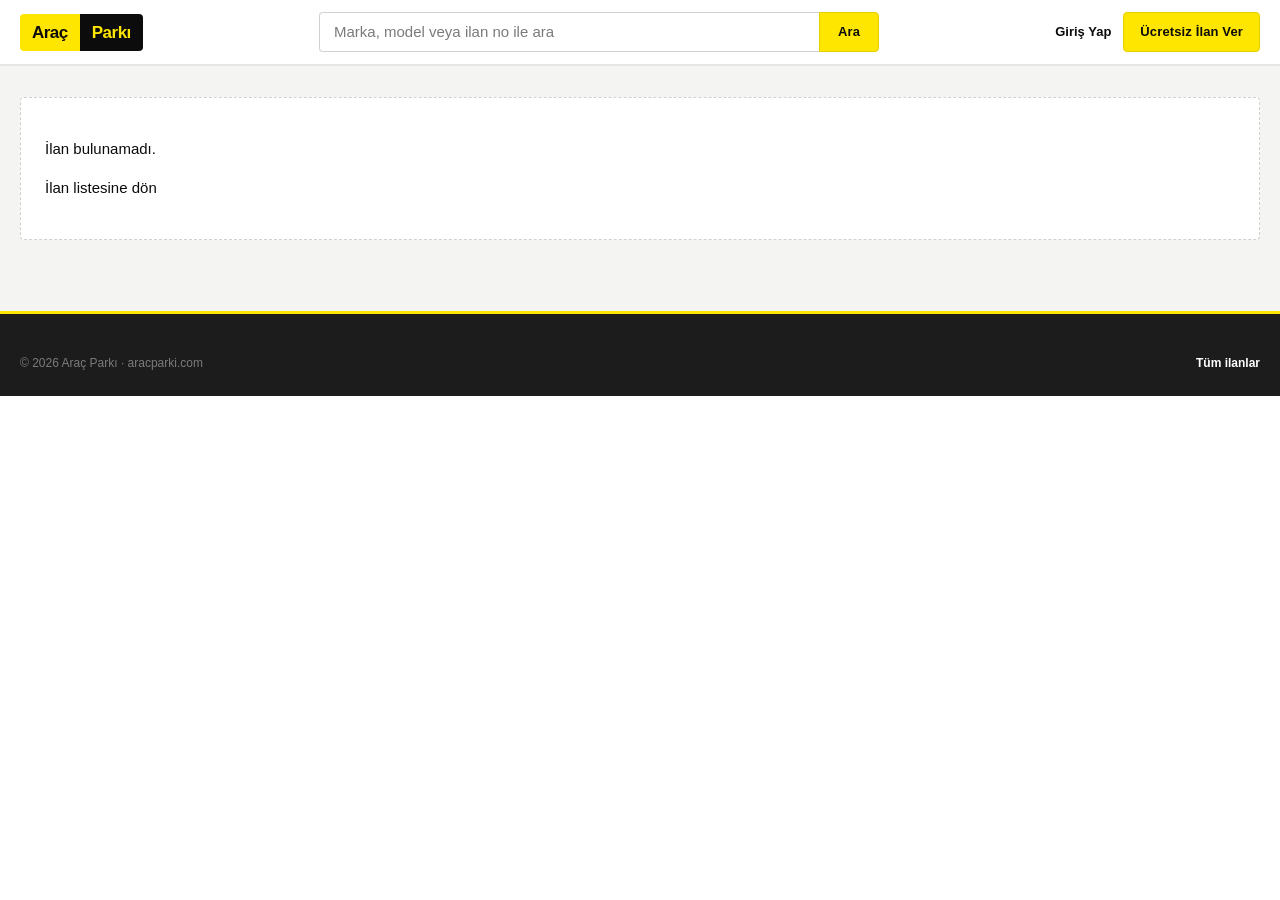
<file: ilan.html>
<!DOCTYPE html>
<html lang="tr">
  <head>
    <meta charset="UTF-8" />
    <meta name="viewport" content="width=device-width, initial-scale=1" />
    <meta name="description" content="İlan detayı — Araç Parkı" />
    <title>İlan Detayı | Araç Parkı</title>
    <link rel="preconnect" href="https://fonts.googleapis.com" />
    <link rel="preconnect" href="https://fonts.gstatic.com" crossorigin />
    <link
      href="https://fonts.googleapis.com/css2?family=Source+Sans+3:wght@400;600;700;800&display=swap"
      rel="stylesheet"
    />
    <link rel="stylesheet" href="styles.css" />
  </head>
  <body>
    <header class="site-header">
      <div class="header-top">
        <div class="container header-top-inner">
          <a class="logo" href="index.html" aria-label="Araç Parkı ana sayfa">
            <span class="logo-arac">Araç</span><span class="logo-parki">Parkı</span>
          </a>
          <form class="header-search" id="search-form" action="ilanlar.html" method="get" role="search">
            <label class="sr-only" for="search-query">Kelime ara</label>
            <input id="search-query" name="q" type="search" placeholder="Marka, model veya ilan no ile ara" autocomplete="off" />
            <button class="btn btn-machine" type="submit">Ara</button>
          </form>
          <div class="header-actions">
            <a class="link-quiet" href="index.html#giris">Giriş Yap</a>
            <a class="btn btn-machine" href="index.html#ilan-ver">Ücretsiz İlan Ver</a>
          </div>
        </div>
      </div>
    </header>

    <main class="container page-detail" id="detail-root">
      <p class="listing-empty">İlan yükleniyor…</p>
    </main>

    <div class="toast" id="toast" hidden role="status" aria-live="polite"></div>

    <footer class="site-footer">
      <div class="container footer-bottom" style="border:0;padding-top:0">
        <span>© 2026 Araç Parkı · aracparki.com</span>
        <a href="ilanlar.html" style="color:#fff">Tüm ilanlar</a>
      </div>
    </footer>

    <script src="data.js"></script>
    <script src="detay.js"></script>
  </body>
</html>
</file>
<file: styles.css>
/* Araç Parkı — design system */
:root {
  --ink: #0c0c0c;
  --ink-soft: #1c1c1c;
  --muted: #5a5a5a;
  --muted-2: #7a7a7a;
  --line: #e6e6e6;
  --line-strong: #d0d0d0;
  --surface: #f4f4f2;
  --surface-2: #ebebe8;
  --raised: #ffffff;
  --machine: #ffe600;
  --machine-hot: #fff24d;
  --machine-deep: #e6cf00;
  --machine-ink: #0c0c0c;
  --link: #0a4dcf;
  --link-hover: #083aa0;
  --signal: #c62828;
  --ok: #1b7a3d;
  --tint: #fffce6;
  --radius: 4px;
  --space-1: 8px;
  --space-2: 16px;
  --space-3: 24px;
  --space-4: 32px;
  --space-5: 40px;
  --space-6: 48px;
  --font: "Manrope", "Segoe UI", sans-serif;
  --font-display: "Archivo", "Manrope", sans-serif;
  --max: 1240px;
  --header-h: 64px;
  --ease: cubic-bezier(0.22, 1, 0.36, 1);
  --shadow: 0 1px 2px rgba(0, 0, 0, 0.06);
  --shadow-md: 0 8px 24px rgba(0, 0, 0, 0.08);
  --focus: 2px solid var(--link);
}

*,
*::before,
*::after {
  box-sizing: border-box;
}

html {
  scroll-behavior: smooth;
  overscroll-behavior-y: none;
  background: var(--raised);
}

body {
  margin: 0;
  font-family: var(--font);
  font-size: 15px;
  line-height: 1.5;
  color: var(--ink);
  background: var(--surface);
  -webkit-font-smoothing: antialiased;
  text-rendering: optimizeLegibility;
}

img {
  max-width: 100%;
  display: block;
}

a {
  color: inherit;
  text-decoration: none;
}

button,
input,
select {
  font: inherit;
}

h1,
h2,
h3 {
  margin: 0;
  font-family: var(--font-display);
  font-weight: 700;
  line-height: 1.2;
  letter-spacing: -0.02em;
}

.container {
  width: min(100% - 32px, var(--max));
  margin-inline: auto;
}

.sr-only {
  position: absolute;
  width: 1px;
  height: 1px;
  padding: 0;
  margin: -1px;
  overflow: hidden;
  clip: rect(0, 0, 0, 0);
  white-space: nowrap;
  border: 0;
}

.skip-link {
  position: absolute;
  left: var(--space-2);
  top: -100px;
  z-index: 100;
  padding: var(--space-1) var(--space-2);
  background: var(--ink);
  color: var(--machine);
  font-weight: 700;
  border-radius: var(--radius);
}

.skip-link:focus {
  top: var(--space-2);
  outline: var(--focus);
  outline-offset: 2px;
}

/* —— Buttons —— */
.btn {
  display: inline-flex;
  align-items: center;
  justify-content: center;
  gap: var(--space-1);
  min-height: 40px;
  padding: 0 var(--space-2);
  border: 1px solid transparent;
  border-radius: var(--radius);
  font-family: var(--font-display);
  font-weight: 700;
  font-size: 13px;
  letter-spacing: 0.01em;
  cursor: pointer;
  white-space: nowrap;
  transition:
    background 0.15s var(--ease),
    border-color 0.15s var(--ease),
    color 0.15s var(--ease),
    transform 0.1s var(--ease),
    opacity 0.15s var(--ease);
}

.btn:hover {
  transform: translateY(-1px);
}

.btn:active {
  transform: translateY(0);
}

.btn:disabled,
.btn[aria-disabled="true"] {
  opacity: 0.4;
  cursor: not-allowed;
  pointer-events: none;
  transform: none;
}

.btn:focus-visible,
.chip:focus-visible,
.nav-toggle:focus-visible,
.search-toggle:focus-visible,
.link-clear:focus-visible,
.intent-tab:focus-visible {
  outline: var(--focus);
  outline-offset: 2px;
}

.btn-machine {
  background: var(--machine);
  color: var(--machine-ink);
  border-color: var(--machine-deep);
}

.btn-machine:hover {
  background: var(--machine-hot);
}

.btn-machine:active {
  background: var(--machine-deep);
}

.btn-cta {
  background: var(--ink);
  color: var(--machine);
  border-color: #000;
}

.btn-cta:hover {
  background: #000;
  color: var(--machine-hot);
}

.btn-cta:active {
  background: #111;
  color: var(--machine);
}

.btn-dark {
  background: var(--ink);
  color: #fff;
  border-color: var(--ink);
}

.btn-dark:hover {
  background: var(--ink-soft);
}

.btn-dark:active {
  background: #000;
}

.btn-ghost {
  background: var(--raised);
  color: var(--ink);
  border-color: var(--line-strong);
}

.btn-ghost:hover {
  border-color: var(--ink);
  background: var(--surface);
}

.btn-ghost:active {
  background: var(--surface-2);
}

.btn-ghost-light {
  background: transparent;
  color: #fff;
  border-color: rgba(255, 255, 255, 0.45);
}

.btn-ghost-light:hover {
  background: rgba(255, 255, 255, 0.1);
  border-color: #fff;
}

.btn-ghost-light:active {
  background: rgba(255, 255, 255, 0.16);
}

.btn-sm {
  min-height: 32px;
  padding: 0 12px;
  font-size: 12px;
}

.btn-lg {
  min-height: 48px;
  padding: 0 var(--space-3);
  font-size: 14px;
}

.btn-block {
  width: 100%;
  text-align: center;
}

/* —— Header —— */
.site-header {
  position: sticky;
  top: 0;
  z-index: 50;
  background: var(--raised);
  border-bottom: 1px solid var(--line);
  padding-top: env(safe-area-inset-top);
}

.header-top {
  display: grid;
  grid-template-rows: 1fr;
  border-bottom: 1px solid var(--line);
}

.site-header.is-compact .header-top {
  grid-template-rows: 0fr;
  border-bottom-color: transparent;
}

.header-top-inner {
  display: grid;
  grid-template-columns: auto minmax(0, 1fr) auto;
  align-items: center;
  gap: var(--space-2);
  min-height: var(--header-h);
  min-width: 0;
  padding-block: 10px;
  overflow: hidden;
}

.site-header.is-compact .header-top-inner {
  min-height: 0;
  padding-block: 0;
}

.logo {
  display: inline-flex;
  align-items: stretch;
  overflow: hidden;
  border-radius: var(--radius);
  font-family: var(--font-display);
  font-weight: 800;
  font-size: 17px;
  letter-spacing: -0.03em;
  line-height: 1;
  white-space: nowrap;
  transition: opacity 0.15s var(--ease);
}

.logo:hover {
  opacity: 0.9;
}

.logo:active {
  opacity: 0.8;
}

.logo-arac,
.logo-parki {
  display: inline-flex;
  align-items: center;
  padding: 10px 12px;
}

.logo-arac {
  background: var(--machine);
  color: var(--machine-ink);
}

.logo-parki {
  background: var(--ink);
  color: var(--machine);
}

.header-search {
  display: flex;
  width: 100%;
  max-width: 560px;
  margin-inline: auto;
  min-width: 0;
}

.header-search input {
  flex: 1;
  min-height: 40px;
  min-width: 0;
  padding: 0 14px;
  border: 1px solid var(--line-strong);
  border-right: 0;
  border-radius: var(--radius) 0 0 var(--radius);
  background: var(--raised);
  color: var(--ink);
  transition:
    border-color 0.15s var(--ease),
    box-shadow 0.15s var(--ease);
}

.header-search input::placeholder {
  color: var(--muted-2);
}

.header-search input:hover {
  border-color: #999;
}

.header-search input:focus {
  outline: none;
  border-color: var(--machine-deep);
  box-shadow: inset 0 0 0 1px var(--machine-deep);
  position: relative;
  z-index: 1;
}

.header-search input:disabled {
  background: var(--surface-2);
  color: var(--muted);
  cursor: not-allowed;
}

.header-search .btn {
  border-radius: 0 var(--radius) var(--radius) 0;
  min-height: 40px;
  padding-inline: 18px;
}

.header-actions {
  display: flex;
  align-items: center;
  gap: 12px;
}

.link-quiet {
  display: none;
  font-family: var(--font-display);
  font-weight: 700;
  font-size: 13px;
  color: var(--ink);
}

.link-quiet:hover {
  color: var(--link);
}

.link-quiet:active {
  color: var(--link-hover);
}

.nav-toggle {
  display: inline-flex;
  width: 40px;
  height: 40px;
  align-items: center;
  justify-content: center;
  background: transparent;
  border: 0;
  border-radius: var(--radius);
  cursor: pointer;
  color: var(--ink);
  padding: 0;
}

.nav-toggle:hover,
.search-toggle:hover {
  background: var(--surface);
}

.nav-toggle:active,
.search-toggle:active {
  background: var(--surface-2);
}

.nav-toggle span {
  display: block;
  width: 16px;
  height: 2px;
  background: var(--ink);
  box-shadow:
    0 -5px 0 var(--ink),
    0 5px 0 var(--ink);
}

.search-toggle {
  display: none;
  width: 40px;
  height: 40px;
  align-items: center;
  justify-content: center;
  background: transparent;
  border: 0;
  border-radius: var(--radius);
  cursor: pointer;
  color: var(--ink);
  padding: 0;
}

.search-toggle[aria-expanded="true"] {
  background: var(--tint);
  color: var(--machine-ink);
}

.cat-bar {
  background: var(--raised);
}

.cat-bar-row {
  display: flex;
  align-items: center;
  gap: var(--space-1);
  min-width: 0;
}

.cat-bar-brand,
.cat-bar-actions {
  display: none;
  flex: 0 0 auto;
  align-items: center;
}

.cat-bar-clip {
  min-width: 0;
  flex: 1 1 auto;
  overflow: hidden;
}

.cat-bar-inner {
  display: flex;
  gap: 4px;
  min-height: 44px;
  align-items: center;
  padding-block: 4px;
  overflow-x: auto;
  scrollbar-width: none;
}

.cat-bar-inner::-webkit-scrollbar {
  display: none;
}

.cat-bar-inner > a {
  flex: 0 0 auto;
  padding: 8px 12px;
  font-family: var(--font-display);
  font-weight: 700;
  font-size: 13px;
  color: var(--ink);
  border-radius: var(--radius);
  transition: background 0.15s var(--ease), color 0.15s var(--ease);
}

.cat-bar-inner > a:hover {
  color: var(--link);
  background: var(--surface);
}

.cat-bar-inner > a:active {
  background: var(--surface-2);
}

.site-header.is-compact .cat-bar-brand {
  display: inline-flex;
  font-size: 14px;
}

.site-header.is-compact .cat-bar-brand .logo-arac,
.site-header.is-compact .cat-bar-brand .logo-parki {
  padding: 7px 9px;
}

.site-header.is-compact .cat-bar-actions {
  display: flex;
  gap: 8px;
}

.site-header.is-compact .cat-bar-actions .link-quiet {
  display: inline;
  font-size: 12px;
}

.site-header.is-compact .cat-bar-actions .header-cta {
  min-height: 32px;
  padding-inline: 10px;
  font-size: 11px;
}

.nav-mobile {
  display: none;
  background: var(--raised);
  border-top: 1px solid var(--line);
  padding: var(--space-1) var(--space-2) var(--space-2);
}

.nav-mobile.is-open,
.nav-mobile:not([hidden]) {
  display: block;
}

.nav-mobile[hidden] {
  display: none !important;
}

.nav-mobile a {
  display: block;
  padding: 12px 0;
  font-family: var(--font-display);
  font-weight: 700;
  border-bottom: 1px solid var(--line);
}

.nav-mobile a:hover {
  color: var(--link);
}

@media (max-width: 719px) {
  .header-top-inner {
    grid-template-columns: 1fr auto;
    grid-template-areas: "logo actions";
    gap: var(--space-1);
  }

  .header-top-inner:has(.nav-toggle) {
    grid-template-columns: auto 1fr auto;
    grid-template-areas: "toggle logo actions";
  }

  .site-header.is-search-open .header-top-inner {
    grid-template-areas:
      "logo actions"
      "search search";
  }

  .site-header.is-search-open .header-top-inner:has(.nav-toggle) {
    grid-template-areas:
      "toggle logo actions"
      "search search search";
  }

  .nav-toggle {
    grid-area: toggle;
  }

  .logo {
    grid-area: logo;
    justify-self: start;
  }

  .header-actions {
    grid-area: actions;
    justify-self: end;
    gap: 8px;
  }

  .search-toggle {
    display: inline-flex;
  }

  .header-search {
    display: none;
    grid-area: search;
    max-width: none;
    width: 100%;
  }

  .site-header.is-search-open .header-search {
    display: flex;
  }

  .header-actions .btn-machine {
    padding-inline: 10px;
    font-size: 11px;
    min-height: 36px;
    white-space: nowrap;
  }

  .header-search input,
  .promo-filters select,
  .filter-field select,
  .sort-field select {
    font-size: 16px;
  }

  .hero-media img {
    object-position: 62% 48%;
  }

  .hero-veil {
    background: linear-gradient(
      180deg,
      rgba(0, 0, 0, 0.2) 0%,
      rgba(0, 0, 0, 0.55) 100%
    );
  }

  .classified-row {
    grid-template-columns: 108px 1fr;
    gap: 10px;
    padding: 10px;
  }

  .cat-bar-inner {
    -webkit-overflow-scrolling: touch;
    overscroll-behavior-x: contain;
  }

  .cat-bar-inner > a {
    min-height: 44px;
    display: inline-flex;
    align-items: center;
  }

  .site-header.is-compact .cat-bar-actions .header-cta {
    font-size: 10px;
    padding-inline: 8px;
  }

  .partner-banner {
    padding: 12px 14px;
    gap: 10px;
  }

  .partner-banner-cta {
    width: 100%;
  }
}

/* —— Hero —— */
.hero {
  position: relative;
  isolation: isolate;
  width: 100%;
  height: clamp(200px, 24vw, 260px);
  display: grid;
  align-items: end;
  overflow: hidden;
  color: #fff;
  background: #3a3834;
}

.hero-media {
  position: absolute;
  inset: 0;
  z-index: 0;
}

.hero-media img {
  width: 100%;
  height: 100%;
  object-fit: cover;
  /* Wide banner: machines live on the right; bias crop toward them */
  object-position: 78% 48%;
  display: block;
}

.hero-veil {
  position: absolute;
  inset: 0;
  z-index: 1;
  background: linear-gradient(
    105deg,
    rgba(0, 0, 0, 0.58) 0%,
    rgba(0, 0, 0, 0.32) 34%,
    rgba(0, 0, 0, 0.08) 58%,
    transparent 72%
  );
  pointer-events: none;
}

.hero-inner {
  position: relative;
  z-index: 2;
  padding-block: var(--space-3) var(--space-4);
  animation: hero-rise 0.7s var(--ease) both;
}

.hero-title {
  margin: 0 0 var(--space-2);
  font-size: clamp(26px, 4.5vw, 40px);
  font-weight: 800;
  color: #fff;
  text-wrap: balance;
  max-width: 16ch;
}

.hero-lead {
  margin: 0;
  max-width: 36ch;
  font-size: 15px;
  line-height: 1.55;
  color: rgba(255, 255, 255, 0.86);
}

@keyframes hero-rise {
  from {
    opacity: 0;
    transform: translateY(16px);
  }
  to {
    opacity: 1;
    transform: none;
  }
}

@keyframes hero-drift {
  from {
    transform: scale(1.06);
  }
  to {
    transform: scale(1.02);
  }
}

/* —— Home —— */
.home {
  display: grid;
  gap: var(--space-2);
  padding-block: var(--space-3) var(--space-5);
}

.home-aside {
  display: grid;
  gap: var(--space-2);
  align-content: start;
}

.aside-card {
  background: var(--raised);
  border: 1px solid var(--line);
  border-radius: var(--radius);
  overflow: hidden;
}

.aside-title {
  margin: 0;
  padding: 12px var(--space-2);
  font-size: 13px;
  text-transform: uppercase;
  letter-spacing: 0.04em;
  background: var(--surface);
  border-bottom: 1px solid var(--line);
  color: var(--ink);
}

.aside-list,
.aside-cities {
  list-style: none;
  margin: 0;
  padding: 4px 0;
}

.aside-list a,
.aside-cities a {
  display: flex;
  align-items: center;
  gap: var(--space-1);
  padding: 10px var(--space-2);
  color: var(--ink);
  font-size: 13px;
  font-weight: 600;
  transition: background 0.12s var(--ease), color 0.12s var(--ease);
}

.aside-list a:hover,
.aside-cities a:hover {
  background: var(--tint);
  color: var(--link-hover);
}

.aside-list a:active,
.aside-cities a:active {
  background: #fff6b8;
}

.aside-list .count,
.aside-cities .count {
  margin-left: auto;
  color: var(--muted);
  font-size: 12px;
  font-weight: 600;
}

.aside-list .cat-ico {
  width: 20px;
  height: 20px;
  flex: 0 0 auto;
  color: var(--muted);
}

.aside-list a:hover .cat-ico {
  color: var(--link);
}

.home-main {
  display: grid;
  gap: var(--space-2);
  min-width: 0;
}

.promo-strip {
  display: grid;
  gap: var(--space-2);
  padding: var(--space-3);
  background: var(--raised);
  border: 1px solid var(--line);
  border-radius: var(--radius);
  border-top: 3px solid var(--machine);
}

.promo-title {
  font-size: 20px;
  margin-bottom: 6px;
}

.promo-lead {
  margin: 0;
  color: var(--muted);
  max-width: 48ch;
  font-size: 14px;
}

.promo-filters {
  display: grid;
  gap: var(--space-1);
}

.promo-filters select,
.filter-field select,
.sort-field select {
  appearance: none;
  -webkit-appearance: none;
  width: 100%;
  min-height: 40px;
  padding: 0 36px 0 12px;
  border: 1px solid var(--line-strong);
  border-radius: var(--radius);
  color: var(--ink);
  font-weight: 600;
  font-size: 14px;
  cursor: pointer;
  background-color: var(--raised);
  background-image: url("data:image/svg+xml,%3Csvg xmlns='http://www.w3.org/2000/svg' width='12' height='12' viewBox='0 0 24 24' fill='none' stroke='%235a5a5a' stroke-width='2.4' stroke-linecap='round' stroke-linejoin='round'%3E%3Cpath d='M6 9l6 6 6-6'/%3E%3C/svg%3E");
  background-repeat: no-repeat;
  background-position: right 12px center;
  background-size: 12px;
  transition:
    border-color 0.15s var(--ease),
    box-shadow 0.15s var(--ease),
    color 0.15s var(--ease),
    background-color 0.15s var(--ease);
}

.filter-field select,
.sort-field select {
  min-height: 36px;
  font-size: 13px;
}

.promo-filters select:hover,
.filter-field select:hover,
.sort-field select:hover {
  border-color: #888;
}

.promo-filters select:focus,
.filter-field select:focus,
.sort-field select:focus {
  outline: none;
  border-color: var(--machine-deep);
  box-shadow: 0 0 0 3px rgba(255, 230, 0, 0.35);
}

.promo-filters select:has(> option[value=""]:checked),
.filter-field select:has(> option[value=""]:checked) {
  color: var(--muted);
}

.promo-filters select:has(> option:checked:not([value=""])),
.filter-field select:has(> option:checked:not([value=""])),
.sort-field select,
.promo-filters select.is-filled,
.filter-field select.is-filled {
  color: var(--ink);
  font-weight: 700;
}

.promo-filters select:disabled,
.filter-field select:disabled,
.sort-field select:disabled {
  opacity: 0.5;
  cursor: not-allowed;
  background-color: var(--surface-2);
  color: var(--muted);
}

.promo-filters .btn {
  min-height: 40px;
}

.active-filters {
  margin: 0;
  font-size: 12px;
  color: var(--muted);
}

.link-clear {
  appearance: none;
  border: 0;
  background: none;
  color: var(--link-hover);
  font-weight: 700;
  cursor: pointer;
  text-decoration: underline;
  padding: 0;
  margin-left: 6px;
}

/* —— Vitrin / listings —— */
.vitrin-block,
.recent-block {
  background: var(--raised);
  border: 1px solid var(--line);
  border-radius: var(--radius);
  padding: var(--space-2);
}

.vitrin-head {
  display: flex;
  flex-wrap: wrap;
  align-items: center;
  justify-content: space-between;
  gap: 12px;
  margin-bottom: var(--space-2);
  padding-bottom: 12px;
  border-bottom: 2px solid var(--machine);
}

.vitrin-head h2 {
  font-size: 16px;
}

.vitrin-head-actions {
  display: flex;
  flex-wrap: wrap;
  align-items: center;
  gap: var(--space-1);
}

.result-count {
  font-weight: 600;
  color: var(--muted);
  font-size: 13px;
}

.filter-chips {
  display: flex;
  flex-wrap: wrap;
  gap: 6px;
}

.chip {
  appearance: none;
  border: 1px solid var(--line);
  background: var(--raised);
  color: var(--muted);
  padding: 6px 12px;
  border-radius: var(--radius);
  font-family: var(--font-display);
  font-weight: 700;
  font-size: 12px;
  cursor: pointer;
  transition:
    background 0.12s var(--ease),
    border-color 0.12s var(--ease),
    color 0.12s var(--ease);
}

.chip:hover {
  border-color: var(--line-strong);
  color: var(--ink);
  background: var(--surface);
}

.chip:active {
  background: var(--surface-2);
}

.chip[aria-pressed="true"] {
  background: var(--machine);
  color: var(--machine-ink);
  border-color: var(--machine-deep);
}

.chip[aria-pressed="true"]:hover {
  background: var(--machine-hot);
}

.chip:disabled {
  opacity: 0.4;
  cursor: not-allowed;
}

.listing-grid,
.listing-grid-compact {
  display: grid;
  gap: 12px;
}

.listing-card {
  display: block;
  background: var(--raised);
  border: 1px solid var(--line);
  border-radius: var(--radius);
  overflow: hidden;
  opacity: 0;
  transform: translateY(8px);
  transition:
    border-color 0.15s var(--ease),
    box-shadow 0.15s var(--ease),
    opacity 0.25s var(--ease),
    transform 0.25s var(--ease);
}

.listing-card.is-visible {
  opacity: 1;
  transform: none;
}

.listing-card:hover {
  border-color: var(--line-strong);
  box-shadow: var(--shadow);
}

.listing-card-link {
  display: grid;
  grid-template-columns: 128px 1fr;
  color: inherit;
  height: 100%;
}

.listing-card-link:focus-visible {
  outline: var(--focus);
  outline-offset: 2px;
}

.listing-media {
  position: relative;
  background: var(--surface-2);
  min-height: 96px;
  overflow: hidden;
}

.listing-media img {
  width: 100%;
  height: 100%;
  object-fit: cover;
  aspect-ratio: 4 / 3;
  transition: transform 0.35s var(--ease);
}

.listing-card:hover .listing-media img {
  transform: scale(1.04);
}

.badge {
  position: absolute;
  top: 8px;
  left: 8px;
  z-index: 1;
  padding: 3px 7px;
  font-family: var(--font-display);
  font-size: 10px;
  font-weight: 800;
  text-transform: uppercase;
  letter-spacing: 0.03em;
  border-radius: var(--radius);
  background: var(--machine);
  color: var(--machine-ink);
}

.badge-rent {
  background: var(--signal);
  color: #fff;
}

.badge-used {
  background: var(--raised);
  border: 1px solid var(--line);
  color: var(--ink);
}

.listing-body {
  display: grid;
  gap: 6px;
  padding: 12px;
  align-content: center;
}

.listing-body h3 {
  font-size: 14px;
  color: var(--link);
  font-weight: 700;
}

.listing-card:hover .listing-body h3 {
  color: var(--link-hover);
  text-decoration: underline;
}

.listing-meta {
  display: flex;
  flex-wrap: wrap;
  gap: 4px 10px;
  color: var(--muted);
  font-size: 12px;
}

.listing-specs {
  display: flex;
  flex-wrap: wrap;
  gap: 4px 8px;
  font-size: 11px;
  font-weight: 700;
  color: var(--ink);
}

.listing-specs span {
  background: var(--tint);
  border: 1px solid var(--line);
  border-radius: var(--radius);
  padding: 2px 6px;
}

.listing-foot {
  display: flex;
  align-items: center;
  justify-content: space-between;
  gap: var(--space-1);
  margin-top: 2px;
}

.listing-price {
  font-family: var(--font-display);
  font-size: 16px;
  font-weight: 800;
  color: var(--ink);
}

.listing-price small {
  font-size: 11px;
  font-weight: 600;
  color: var(--muted);
  margin-left: 2px;
}

.seller-tag {
  font-size: 11px;
  font-weight: 700;
  color: var(--muted);
}

.seller-tag.verified {
  color: var(--ok);
}

.text-link {
  font-size: 13px;
  font-weight: 700;
  color: var(--link);
  white-space: nowrap;
}

.text-link:hover {
  color: var(--link-hover);
  text-decoration: underline;
}

.text-link:active {
  color: var(--link-hover);
}

/* —— Proof + CTA —— */
.proof-strip {
  display: grid;
  gap: var(--space-1);
}

.proof-item {
  background: var(--raised);
  border: 1px solid var(--line);
  border-radius: var(--radius);
  padding: var(--space-2);
  display: grid;
  gap: 4px;
}

.proof-item strong {
  font-family: var(--font-display);
  font-size: 14px;
}

.proof-item span {
  color: var(--muted);
  font-size: 13px;
}

.partner-banner {
  display: flex;
  flex-wrap: wrap;
  align-items: center;
  justify-content: space-between;
  gap: 10px 16px;
  padding: 12px 16px 12px 14px;
  background: var(--raised);
  border: 1px solid var(--line);
  border-left: 3px solid var(--machine);
  border-radius: var(--radius);
  color: var(--ink);
}

.partner-banner-copy {
  flex: 1 1 220px;
  min-width: 0;
}

.partner-banner-eyebrow {
  margin: 0 0 2px;
  font-family: var(--font-display);
  font-size: 10px;
  font-weight: 700;
  letter-spacing: 0.06em;
  text-transform: uppercase;
  color: var(--muted);
}

.partner-banner-title {
  margin: 0 0 2px;
  font-size: 15px;
  font-weight: 700;
  color: var(--ink);
  letter-spacing: -0.015em;
  line-height: 1.25;
}

.partner-banner-lead {
  margin: 0;
  font-size: 13px;
  line-height: 1.4;
  color: var(--muted);
  max-width: 48ch;
}

.partner-banner-cta {
  flex: 0 0 auto;
  min-height: 36px;
  padding-inline: 14px;
  font-size: 12px;
}

.seller-cta {
  display: flex;
  flex-wrap: wrap;
  align-items: center;
  justify-content: space-between;
  gap: var(--space-2);
  padding: var(--space-4);
  background: linear-gradient(120deg, var(--machine) 0%, var(--machine-hot) 100%);
  border: 1px solid var(--machine-deep);
  border-radius: var(--radius);
}

.seller-cta h2 {
  font-size: 22px;
  margin-bottom: 6px;
}

.seller-cta p {
  margin: 0;
  color: rgba(12, 12, 12, 0.72);
  max-width: 42ch;
}

/* —— States —— */
.skeleton-card,
.skeleton-row,
.skeleton-gallery,
.skeleton-line {
  background: linear-gradient(90deg, #ececec 0%, #f7f7f7 50%, #ececec 100%);
  background-size: 200% 100%;
  animation: shimmer 1.2s ease-in-out infinite;
  border-radius: var(--radius);
}

.skeleton-card {
  min-height: 180px;
  border: 1px solid var(--line);
}

.skeleton-row {
  min-height: 128px;
  border: 1px solid var(--line);
}

.detail-loading {
  display: grid;
  gap: var(--space-2);
}

.skeleton-gallery {
  aspect-ratio: 16 / 10;
  width: 100%;
}

.skeleton-stack {
  display: grid;
  gap: 12px;
}

.skeleton-line {
  height: 14px;
  width: 100%;
}

.skeleton-line.w-40 {
  width: 40%;
}

.skeleton-line.w-60 {
  width: 60%;
}

.skeleton-line.w-80 {
  width: 80%;
}

@keyframes shimmer {
  0% {
    background-position: 100% 0;
  }
  100% {
    background-position: -100% 0;
  }
}

.empty-state,
.listing-empty {
  display: grid;
  gap: var(--space-2);
  justify-items: start;
  padding: var(--space-5) var(--space-3);
  grid-column: 1 / -1;
  background: var(--raised);
  border: 1px dashed var(--line-strong);
  border-radius: var(--radius);
}

.empty-state p,
.listing-empty p {
  margin: 0;
  color: var(--muted);
  font-size: 15px;
}

.toast {
  position: fixed;
  left: 50%;
  bottom: var(--space-3);
  transform: translateX(-50%);
  z-index: 80;
  background: var(--ink);
  color: #fff;
  padding: 12px 16px;
  border-radius: var(--radius);
  font-size: 13px;
  font-weight: 700;
  max-width: min(90vw, 360px);
  box-shadow: var(--shadow-md);
}

.toast[hidden] {
  display: none;
}

/* —— Footer —— */
.site-footer {
  background: var(--ink-soft);
  color: rgba(255, 255, 255, 0.72);
  padding: var(--space-5) 0 var(--space-3);
  margin-top: var(--space-2);
  border-top: 3px solid var(--machine);
}

.footer-grid {
  display: grid;
  gap: var(--space-3);
  margin-bottom: var(--space-3);
}

.footer-brand p {
  margin: 12px 0 0;
  max-width: 34ch;
  color: rgba(255, 255, 255, 0.5);
  font-size: 13px;
}

.footer-col h3 {
  font-size: 12px;
  text-transform: uppercase;
  letter-spacing: 0.06em;
  color: var(--machine);
  margin-bottom: 12px;
}

.footer-col ul {
  list-style: none;
  margin: 0;
  padding: 0;
  display: grid;
  gap: 8px;
}

.footer-col a {
  color: rgba(255, 255, 255, 0.7);
  font-size: 13px;
}

.footer-col a:hover {
  color: #fff;
}

.footer-bottom {
  display: flex;
  flex-wrap: wrap;
  justify-content: space-between;
  gap: var(--space-1);
  padding-top: var(--space-2);
  border-top: 1px solid rgba(255, 255, 255, 0.1);
  font-size: 12px;
  color: rgba(255, 255, 255, 0.42);
}

.footer-bottom a {
  color: rgba(255, 255, 255, 0.85);
  font-weight: 600;
}

.footer-bottom a:hover {
  color: var(--machine);
}

/* —— List page —— */
.page-list,
.page-detail {
  padding-block: var(--space-2) var(--space-5);
}

.breadcrumb {
  display: flex;
  flex-wrap: wrap;
  gap: 6px;
  align-items: center;
  margin-bottom: var(--space-2);
  font-size: 13px;
  color: var(--muted);
}

.breadcrumb a {
  color: var(--link);
  font-weight: 600;
}

.breadcrumb a:hover {
  color: var(--link-hover);
  text-decoration: underline;
}

.bc-sep {
  color: #bbb;
}

.list-layout {
  display: grid;
  gap: var(--space-2);
}

.filter-field {
  display: grid;
  gap: 6px;
  padding: 0 var(--space-2) 12px;
}

.filter-field label {
  font-size: 12px;
  font-weight: 700;
  color: var(--muted);
}

.filter-actions {
  display: grid;
  gap: var(--space-1);
  padding: 0 var(--space-2) var(--space-2);
}

.filter-actions .btn-block {
  width: 100%;
  margin: 0;
}

.list-toolbar {
  display: flex;
  flex-wrap: wrap;
  align-items: center;
  justify-content: space-between;
  gap: 12px;
  margin-bottom: 12px;
  padding: 12px var(--space-2);
  background: var(--raised);
  border: 1px solid var(--line);
  border-radius: var(--radius);
}

.list-toolbar h1 {
  font-size: 18px;
  margin: 0;
}

.sort-field {
  display: flex;
  align-items: center;
  gap: var(--space-1);
  font-size: 13px;
  font-weight: 700;
}

.sort-field select {
  width: auto;
  min-width: 160px;
}

.classified-list {
  display: grid;
  gap: 10px;
}

.classified-row {
  position: relative;
  display: grid;
  grid-template-columns: 140px 1fr;
  gap: 14px;
  padding: 12px;
  background: var(--raised);
  border: 1px solid var(--line);
  border-radius: var(--radius);
  transition:
    border-color 0.15s var(--ease),
    box-shadow 0.15s var(--ease);
}

.classified-row:hover {
  border-color: var(--line-strong);
  box-shadow: var(--shadow);
}

.classified-hit {
  position: absolute;
  inset: 0;
  z-index: 1;
  border-radius: var(--radius);
}

.classified-row .classified-title,
.classified-row .btn,
.classified-row .classified-thumb {
  position: relative;
  z-index: 2;
}

.classified-thumb {
  display: block;
  background: var(--surface-2);
  overflow: hidden;
  border-radius: var(--radius);
}

.classified-thumb img {
  width: 100%;
  height: 100%;
  object-fit: cover;
  aspect-ratio: 4 / 3;
  transition: transform 0.3s var(--ease);
}

.classified-row:hover .classified-thumb img {
  transform: scale(1.03);
}

.classified-body {
  min-width: 0;
  display: grid;
  gap: 6px;
  align-content: start;
}

.classified-title {
  color: var(--link);
  font-family: var(--font-display);
  font-weight: 700;
  font-size: 15px;
}

.classified-title:hover {
  color: var(--link-hover);
  text-decoration: underline;
}

.classified-meta {
  display: flex;
  flex-wrap: wrap;
  gap: 6px;
  align-items: center;
  font-size: 12px;
  color: var(--muted);
}

.classified-meta .badge {
  position: static;
  display: inline-block;
}

.classified-loc {
  font-size: 13px;
  font-weight: 700;
}

.classified-sub {
  font-size: 12px;
  color: var(--muted);
}

.classified-price-col {
  grid-column: 1 / -1;
  display: flex;
  align-items: center;
  justify-content: space-between;
  gap: 10px;
  padding-top: 8px;
  border-top: 1px solid var(--line);
}

.classified-price {
  font-family: var(--font-display);
  font-size: 20px;
  font-weight: 800;
  color: var(--ink);
}

.classified-price small {
  font-size: 12px;
  font-weight: 600;
  color: var(--muted);
}

/* —— Detail —— */
.detail-layout {
  display: grid;
  gap: var(--space-2);
}

.detail-card {
  background: var(--raised);
  border: 1px solid var(--line);
  border-radius: var(--radius);
  padding: var(--space-2);
}

.detail-gallery {
  background: var(--raised);
  border: 1px solid var(--line);
  border-radius: var(--radius);
  padding: 12px;
}

.gallery-main {
  width: 100%;
  aspect-ratio: 16 / 10;
  object-fit: cover;
  background: var(--surface-2);
  border-radius: var(--radius);
}

.gallery-thumbs {
  display: flex;
  gap: var(--space-1);
  margin-top: var(--space-1);
  overflow-x: auto;
}

.gallery-thumbs button {
  flex: 0 0 auto;
  border: 2px solid transparent;
  padding: 0;
  background: var(--surface-2);
  border-radius: var(--radius);
  cursor: pointer;
  overflow: hidden;
}

.gallery-thumbs button:hover {
  border-color: var(--line-strong);
}

.gallery-thumbs button.is-active {
  border-color: var(--machine);
}

.gallery-thumbs button:focus-visible {
  outline: var(--focus);
  outline-offset: 2px;
}

.gallery-thumbs img {
  width: 88px;
  height: 66px;
  object-fit: cover;
  display: block;
}

.detail-section-title {
  font-size: 15px;
  margin-bottom: 12px;
  padding-bottom: 10px;
  border-bottom: 2px solid var(--machine);
}

.spec-table {
  width: 100%;
  border-collapse: collapse;
  font-size: 14px;
}

.spec-table th,
.spec-table td {
  padding: 10px 8px;
  border-bottom: 1px solid var(--line);
  text-align: left;
  vertical-align: top;
}

.spec-table tr:last-child th,
.spec-table tr:last-child td {
  border-bottom: 0;
}

.spec-table th {
  width: 40%;
  color: var(--muted);
  font-weight: 700;
}

.detail-desc {
  margin: 0;
  line-height: 1.65;
  color: var(--ink);
}

.detail-title {
  font-size: 20px;
  margin-bottom: 10px;
  color: var(--ink);
}

.detail-price {
  font-family: var(--font-display);
  font-size: 28px;
  font-weight: 800;
  margin-bottom: 6px;
}

.detail-price small {
  font-size: 13px;
  font-weight: 600;
  color: var(--muted);
}

.detail-loc {
  font-size: 13px;
  color: var(--muted);
  margin-bottom: var(--space-2);
}

.detail-actions {
  display: grid;
  gap: var(--space-1);
  margin-bottom: var(--space-2);
}

.seller-box {
  display: grid;
  gap: 2px;
  padding: 12px;
  background: var(--surface);
  border: 1px solid var(--line);
  border-radius: var(--radius);
  font-size: 13px;
  margin-bottom: 12px;
}

.detail-back {
  color: var(--link);
  font-weight: 700;
  font-size: 13px;
}

.detail-back:hover {
  text-decoration: underline;
}

.mobile-cta {
  display: none;
}

/* —— Breakpoints —— */
@media (min-width: 720px) {
  .link-quiet {
    display: inline;
  }

  .nav-toggle {
    display: none;
  }

  .listing-grid,
  .listing-grid-compact {
    grid-template-columns: repeat(2, 1fr);
  }

  .listing-card-link {
    grid-template-columns: 1fr;
  }

  .listing-media img {
    aspect-ratio: 16 / 11;
  }

  .proof-strip {
    grid-template-columns: repeat(3, 1fr);
  }

  .promo-filters {
    grid-template-columns: 1fr 1fr auto;
    align-items: center;
  }

  .footer-grid {
    grid-template-columns: 1.5fr 1fr 1fr 1fr;
  }

  .classified-row {
    grid-template-columns: 180px 1fr auto;
    align-items: stretch;
  }

  .classified-price-col {
    grid-column: auto;
    flex-direction: column;
    align-items: flex-end;
    justify-content: space-between;
    border-top: 0;
    padding-top: 0;
    min-width: 148px;
  }

  .hero {
    height: clamp(210px, 18vw, 250px);
  }

  .hero-inner {
    padding-block: var(--space-3) var(--space-4);
  }
}

@media (min-width: 980px) {
  .home {
    grid-template-columns: 248px 1fr;
    gap: var(--space-2);
    padding-block: var(--space-3) var(--space-6);
  }

  .home-main {
    order: 0;
  }

  .listing-grid {
    grid-template-columns: repeat(3, 1fr);
  }

  .list-layout {
    grid-template-columns: 248px 1fr;
    align-items: start;
  }

  .detail-layout {
    grid-template-columns: 1fr 340px;
    align-items: start;
  }

  .sticky-box {
    position: sticky;
    top: 88px;
  }
}

@media (min-width: 1100px) {
  .listing-grid {
    grid-template-columns: repeat(4, 1fr);
  }
}

@media (max-width: 979px) {
  .home-main {
    order: -1;
  }

  .page-detail {
    padding-bottom: 96px;
  }

  .mobile-cta {
    position: fixed;
    left: 0;
    right: 0;
    bottom: 0;
    z-index: 60;
    display: grid;
    grid-template-columns: minmax(0, 1fr) auto auto;
    gap: var(--space-1);
    align-items: center;
    padding: 12px 16px calc(12px + env(safe-area-inset-bottom));
    background: var(--raised);
    border-top: 1px solid var(--line);
  }

  .mobile-cta-price {
    font-family: var(--font-display);
    font-size: 16px;
    font-weight: 800;
    min-width: 0;
    overflow: hidden;
    text-overflow: ellipsis;
    white-space: nowrap;
  }

  .mobile-cta-price small {
    font-size: 11px;
    font-weight: 600;
    color: var(--muted);
  }

  body:has(.mobile-cta) .toast {
    bottom: calc(72px + env(safe-area-inset-bottom));
  }
}

@media (prefers-reduced-motion: reduce) {
  html {
    scroll-behavior: auto;
  }

  .hero-media img,
  .hero-inner,
  .listing-card,
  .listing-media img,
  .classified-thumb img,
  .btn,
  .chip,
  .header-top {
    animation: none;
    transition: none;
    transform: none;
  }

  .listing-card {
    opacity: 1;
  }

  .skeleton-card,
  .skeleton-row,
  .skeleton-gallery,
  .skeleton-line {
    animation: none;
  }
}
</file>
